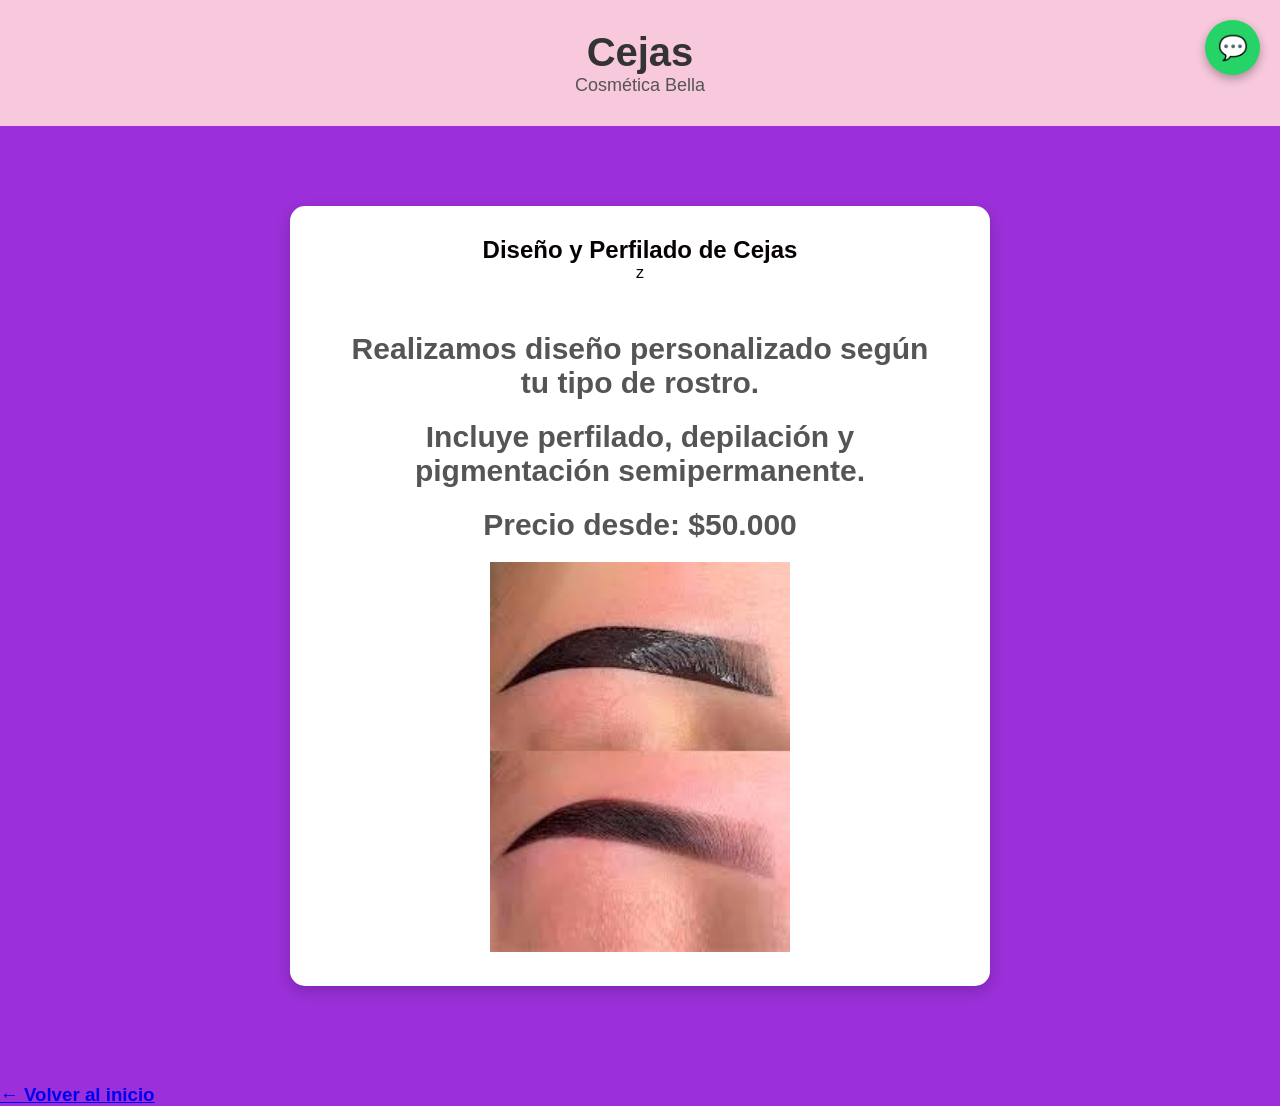
<file: cosmetica-bella/paginas/cejas.html>
<!DOCTYPE html>
<html lang="es">
<head>
    <meta charset="UTF-8">
    <title>Cejas - Cosmética Bella</title>
    <link rel="stylesheet" href="../css/estilos.css">
</head>
<body>

<header>
    <h1>Cejas</h1>
    <p>Cosmética Bella</p>
</header>

<section class="section">
    <h1>Diseño y Perfilado de Cejas</h1>
   z<h2> <p>Realizamos diseño personalizado según tu tipo de rostro.</p>
    <p>Incluye perfilado, depilación y pigmentación semipermanente.</p>
    <p>Precio desde: $50.000</p></h2></h2>



 <img src="../imagenes/cejas.jpg" alt="Suero Facial" width="300">




</section>

<a href="https://wa.me/573014633199?text=Hola%20quiero%20información%20sobre%20el%20servicio%20de%20cejas" 
   class="whatsapp-bubble"
   target="_blank">
   💬
</a>











 
    <br>
    <h3>  <a href="../index.html">← Volver al inicio</a></h3>
</section>

</body>
</html>
</file>
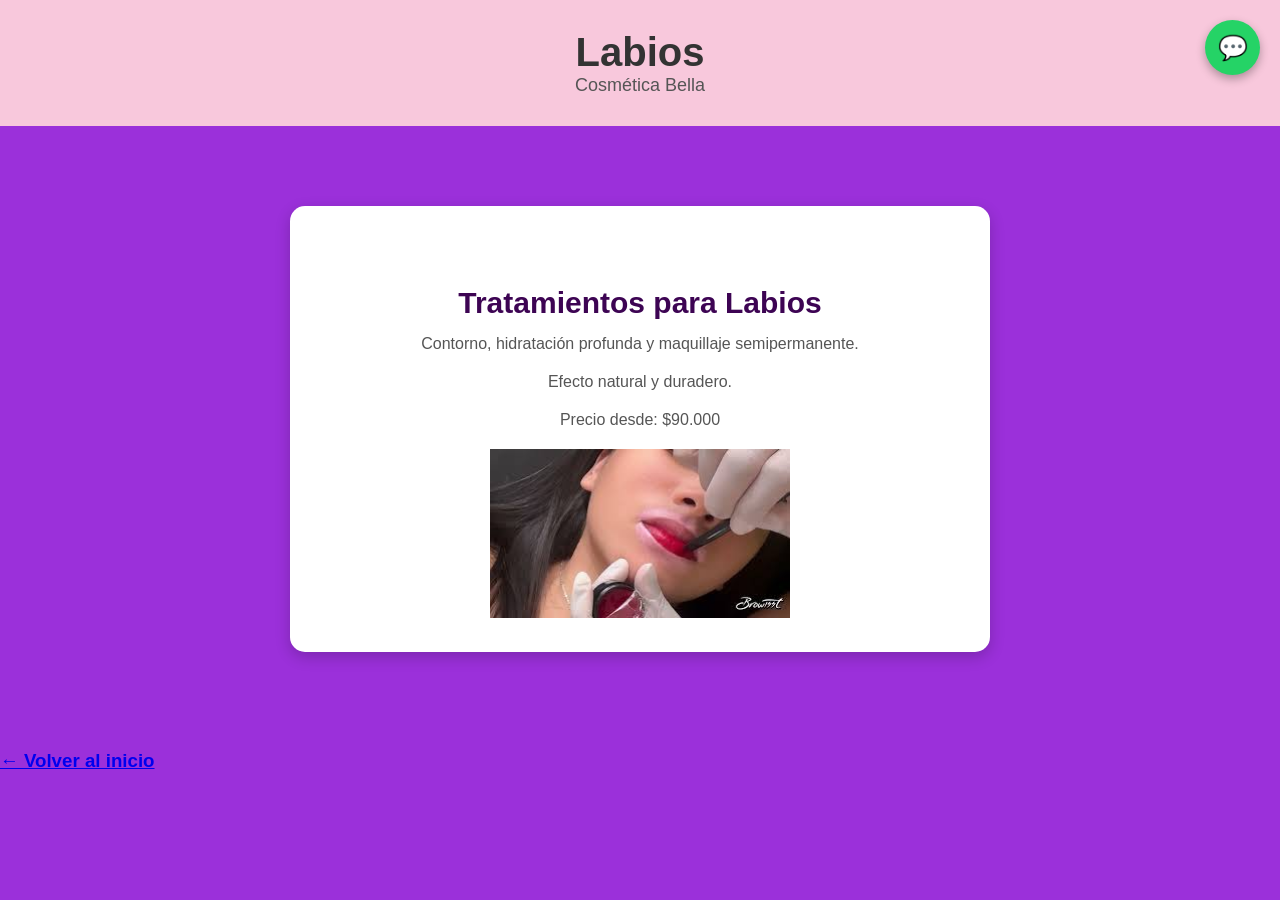
<file: cosmetica-bella/paginas/labios.html>
<!DOCTYPE html>
<html lang="es">
<head>
    <meta charset="UTF-8">
    <title>Labios - Cosmética Bella</title>
    <link rel="stylesheet" href="../css/estilos.css">
</head>
<body>

<header>
    <h1>Labios</h1>
    <p>Cosmética Bella</p>
</header>

<section class="section">
    <h2>Tratamientos para Labios</h2>
    <p>Contorno, hidratación profunda y maquillaje semipermanente.</p>
    <p>Efecto natural y duradero.</p>
    <p>Precio desde: $90.000</p>


<img src="../imagenes/labios.jpg" alt="Suero Facial" width="300">

</section>
<a href="https://wa.me/573014633199?text=Hola%20quiero%20información%20sobre%20el%20servicio%20de%20labios" 
   class="whatsapp-bubble"
   target="_blank">
   💬
</a>

    <br>
   <h3>  <a href="../index.html">← Volver al inicio</a></h3>
</section>

</body>
</html>
</file>
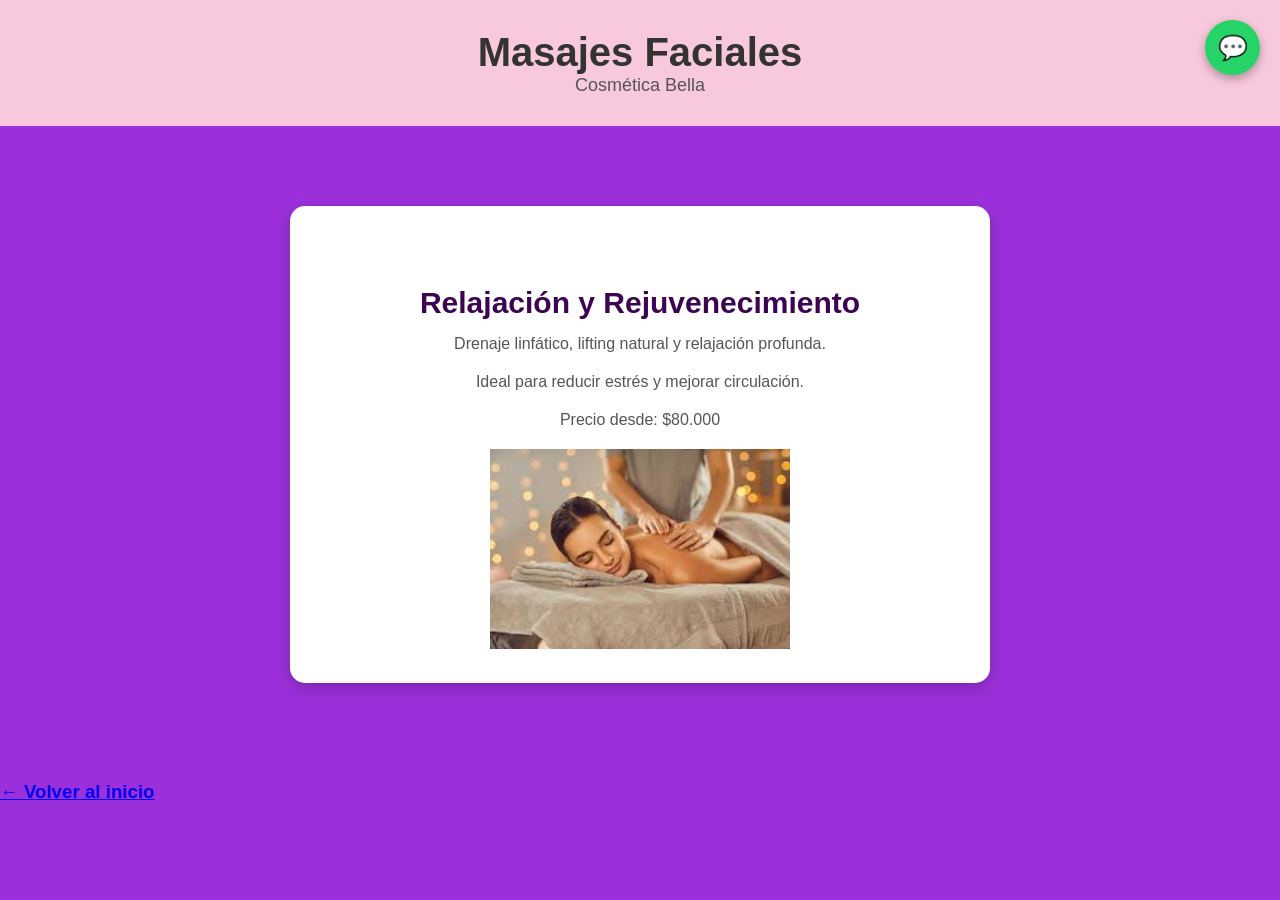
<file: cosmetica-bella/paginas/masajes.html>
<!DOCTYPE html>
<html lang="es">
<head>
    <meta charset="UTF-8">
    <title>Masajes Faciales - Cosmética Bella</title>
    <link rel="stylesheet" href="../css/estilos.css">
</head>
<body>

<header>
    <h1>Masajes Faciales</h1>
    <p>Cosmética Bella</p>
</header>

<section class="section">
    <h2>Relajación y Rejuvenecimiento</h2>
    <p>Drenaje linfático, lifting natural y relajación profunda.</p>
    <p>Ideal para reducir estrés y mejorar circulación.</p>
    <p>Precio desde: $80.000</p>

 <img src="../imagenes/masajes.jpg" alt="Suero Facial" width="300">

</section>

<a href="https://wa.me/573014633199?text=Hola%20quiero%20información%20sobre%20el%20servicio%20de%20masajes" 
   class="whatsapp-bubble"
   target="_blank">
   💬
</a>


    <br>
    <h3>  <a href="../index.html">← Volver al inicio</a></h3>
</section>

</body>
</html>
</file>
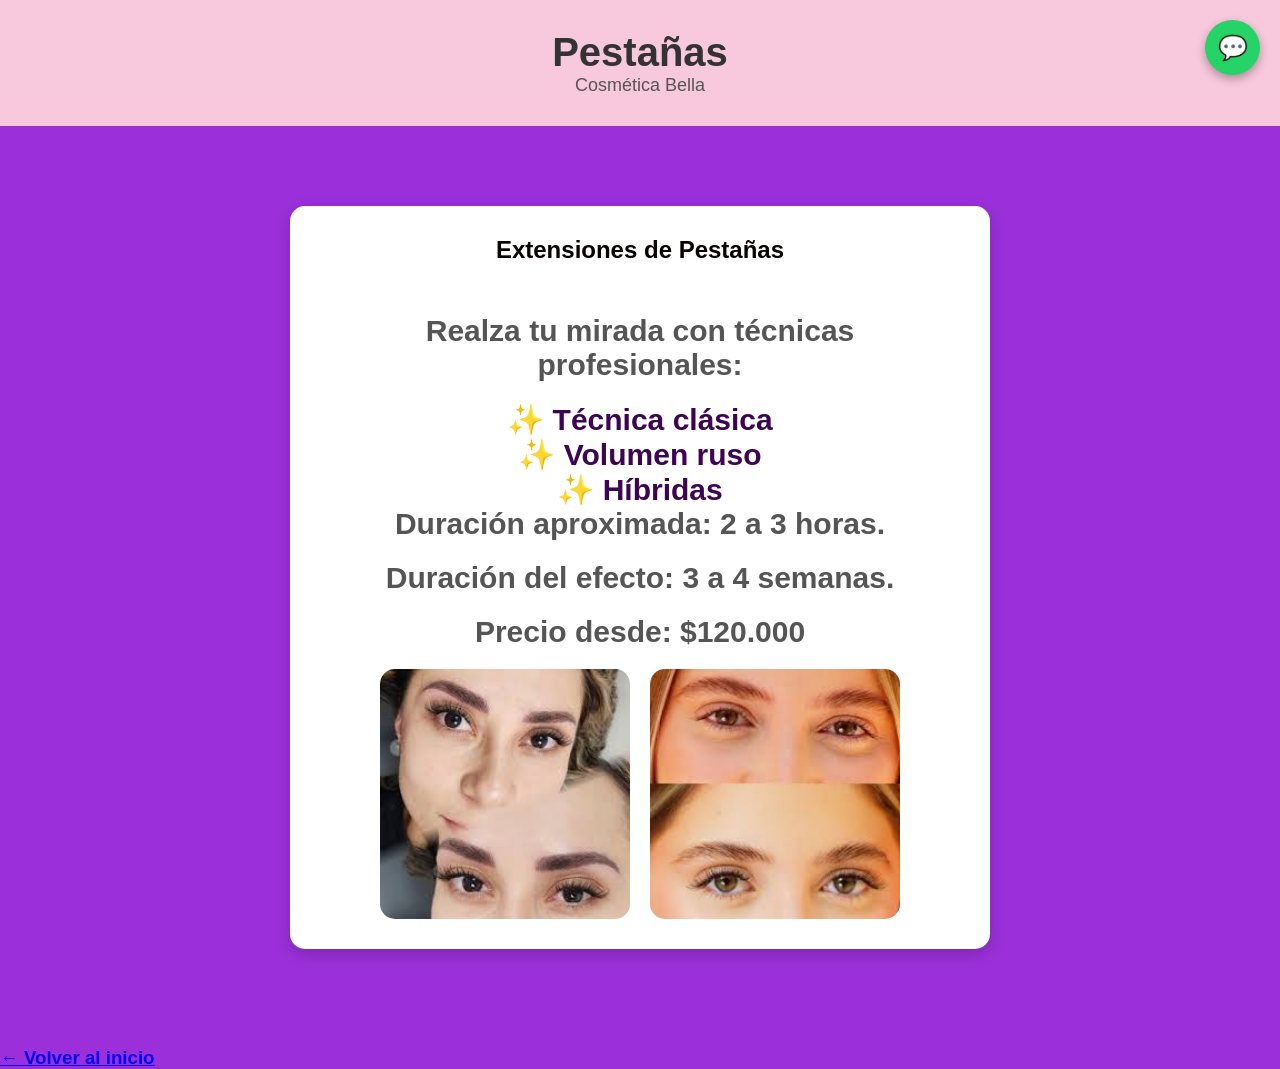
<file: cosmetica-bella/paginas/pestanas.html>
<!DOCTYPE html>
<html lang="es">
<head>
    <meta charset="UTF-8">
    <title>Pestañas - Cosmética Bella</title>
    <link rel="stylesheet" href="../css/estilos.css">
</head>
<body>

<header>
    <h1>Pestañas</h1>
    <p>Cosmética Bella</p>
</header>

<section class="section">
    <h1>Extensiones de Pestañas</h1>
  <h2>  <p>Realza tu mirada con técnicas profesionales:</p>
    
    <ul style="list-style: none; padding: 0;">
        <li>✨ Técnica clásica</li>
        <li>✨ Volumen ruso</li>
        <li>✨ Híbridas</li>
    </ul>

    <p>Duración aproximada: 2 a 3 horas.</p>
    <p>Duración del efecto: 3 a 4 semanas.</p>
    <p><strong>Precio desde: $120.000</strong></p> </h2>

 <div class="galeria">
    <img src="../imagenes/Pestañas1.jpg" alt="Pestañas 1" width="300">
    <img src="../imagenes/Pestañas.jpg" alt="Pestañas 2" width="300">
</div>

</section>

<a href="https://wa.me/573014633199?text=Hola%20quiero%20información%20sobre%20el%20servicio%20de%20pestañas" 
   class="whatsapp-bubble"
   target="_blank">
   💬
</a>


    <br>
     <h3>  <a href="../index.html">← Volver al inicio</a></h3>
</section>

</body>
</html>
</file>
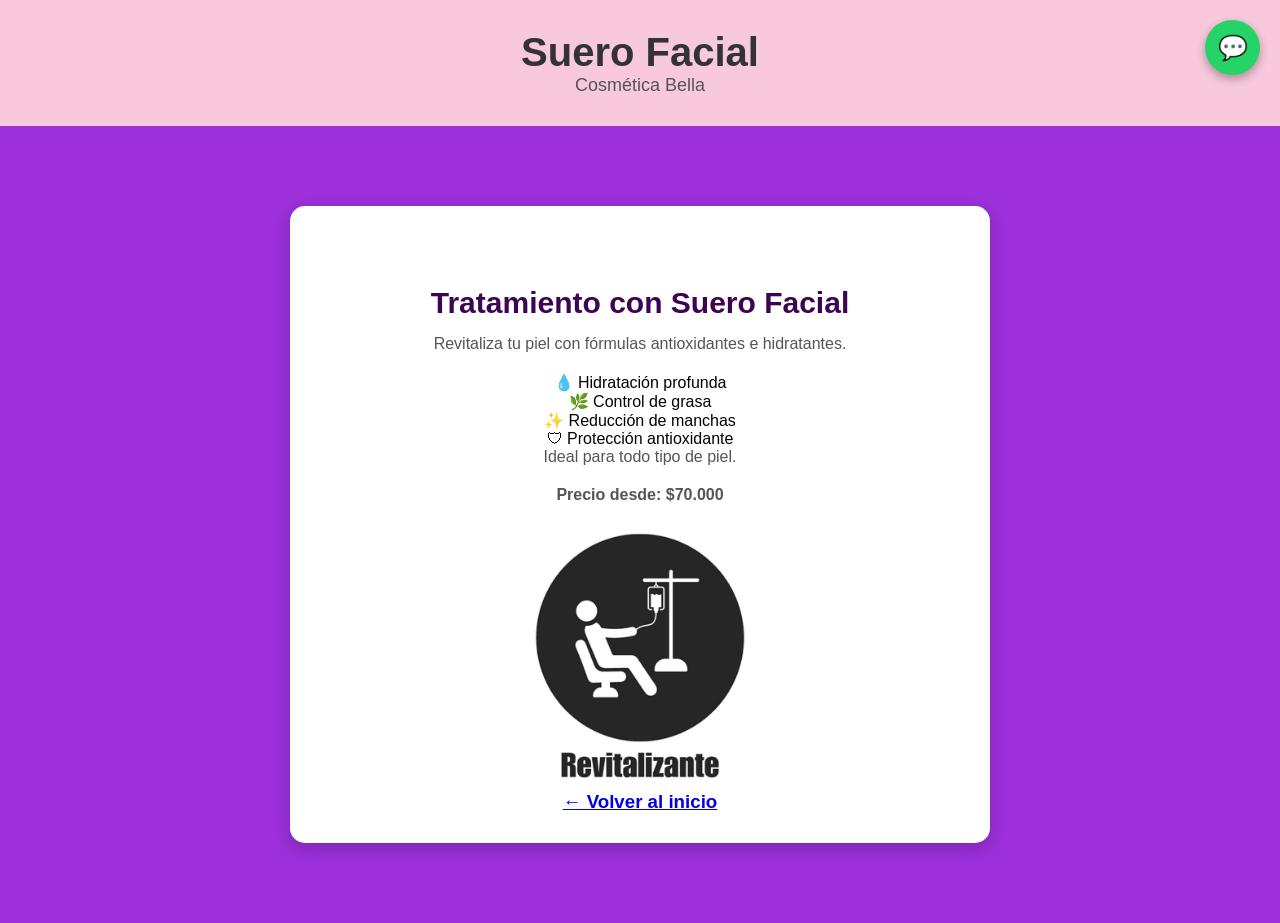
<file: cosmetica-bella/paginas/suero.html>
<!DOCTYPE html>
<html lang="es">
<head>
    <meta charset="UTF-8">
    <title>Suero Facial - Cosmética Bella</title>
    <link rel="stylesheet" href="../css/estilos.css">
</head>
<body>

<header>
    <h1>Suero Facial</h1>
    <p>Cosmética Bella</p>
</header>

<section class="section">
    <h2>Tratamiento con Suero Facial</h2>
    <p>Revitaliza tu piel con fórmulas antioxidantes e hidratantes.</p>

    <ul style="list-style: none; padding: 0;">
        <li>💧 Hidratación profunda</li>
        <li>🌿 Control de grasa</li>
        <li>✨ Reducción de manchas</li>
        <li>🛡 Protección antioxidante</li>
    </ul>

    <p>Ideal para todo tipo de piel.</p>
    <p><strong>Precio desde: $70.000</strong></p>

    <img src="../imagenes/suero.jpg" alt="Suero Facial" width="300">


<a href="https://wa.me/573014633199?text=Hola%20quiero%20información%20sobre%20el%20servicio%20de%20masajes" 
   class="whatsapp-bubble"
   target="_blank">
   💬
</a>

    <br>
   <h3>  <a href="../index.html">← Volver al inicio</a></h3>
</section>

</body>
</html>
</file>
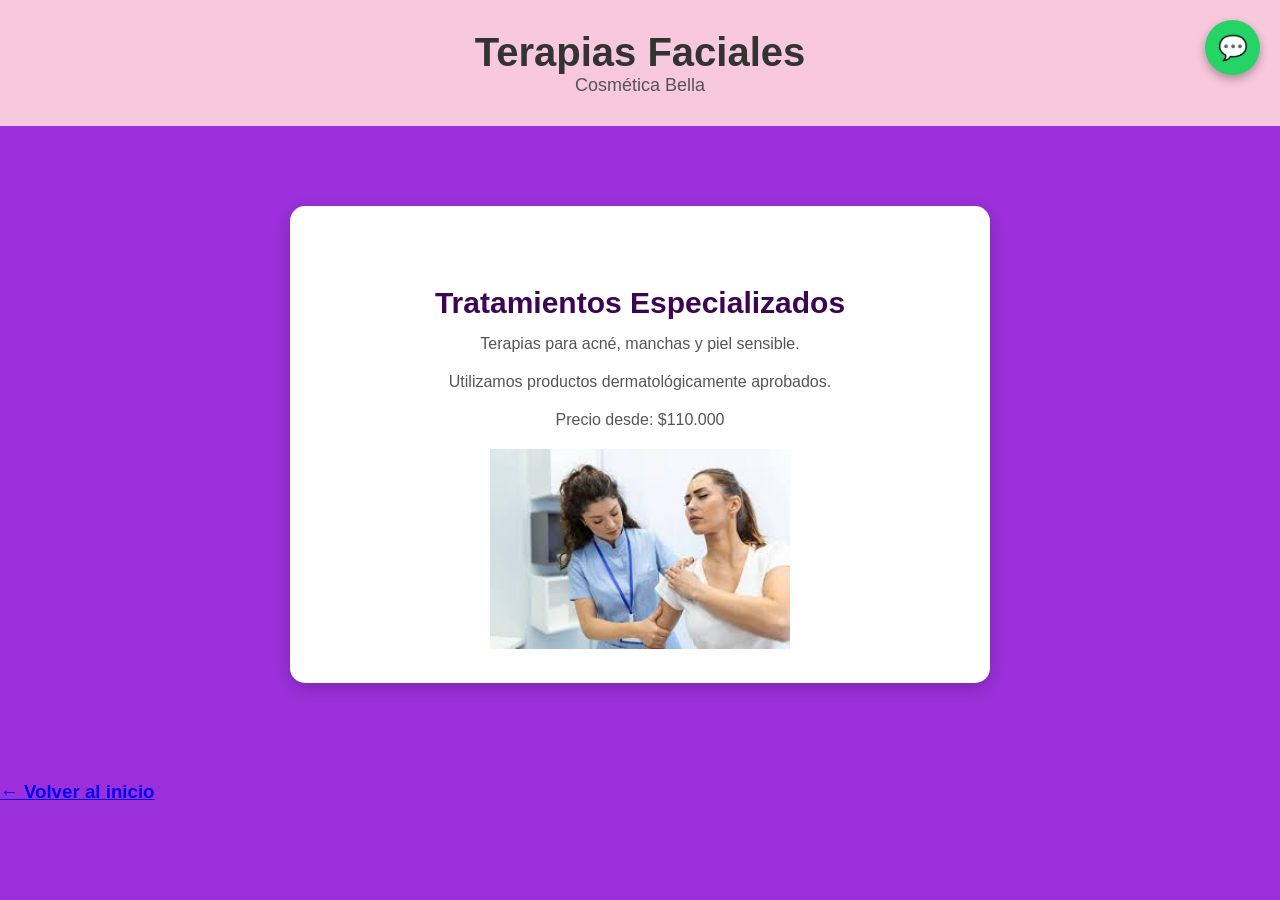
<file: cosmetica-bella/paginas/terapias.html>
<!DOCTYPE html>
<html lang="es">
<head>
    <meta charset="UTF-8">
    <title>Terapias Faciales - Cosmética Bella</title>
    <link rel="stylesheet" href="../css/estilos.css">
</head>
<body>

<header>
    <h1>Terapias Faciales</h1>
    <p>Cosmética Bella</p>
</header>

<section class="section">
    <h2>Tratamientos Especializados</h2>
    <p>Terapias para acné, manchas y piel sensible.</p>
    <p>Utilizamos productos dermatológicamente aprobados.</p>
    <p>Precio desde: $110.000</p>


 <img src="../imagenes/terapias.jpg" alt="Suero Facial" width="300">

</section>

<a href="https://wa.me/573014633199?text=Hola%20quiero%20información%20por%20el%20servicio%20de$20terapias"
   class="whatsapp-bubble"
   target="_blank">
   💬
</a>


    <br>
  <h3>  <a href="../index.html">← Volver al inicio</a></h3>
</section>

</body>
</html>
</file>
<file: cosmetica-bella/css/estilos.css>
/* ========== GLOBAL ========== */
body {
    margin: 0;
    font-family: 'Segoe UI', sans-serif;
    background-color: #9b30da;
    color: #080101;
}

header {
    background-color: #3d0453;
    padding: 20px;
    text-align: center;
    color: #ffffff;
}

/* ================= FOOTER ================= */
footer {
    background: linear-gradient(135deg, #3d0453, #9b30da);
    color: white;
    text-align: center;
    padding: 50px 20px;
    margin-top: 50px;
}

footer h2 {
    font-size: 28px;
    margin-bottom: 20px;
}

footer p {
    margin: 8px 0;
    font-size: 16px;
}

footer .copy {
    margin-top: 25px;
    font-size: 14px;
    opacity: 0.8;
}

/* EFECTO HOVER EN CONTACTO */
footer p:hover {
    transform: scale(1.05);
    transition: 0.3s;
}





/* estilo del index _-------------------------------------------------------*/








.card {
    text-align: center;
    margin: 20px;
}

.card a {
    text-decoration: none;
    color: black;
}

















/* RESET */
* {
    margin: 0;
    padding: 0;
    box-sizing: border-box;
    font-family: Arial, Helvetica, sans-serif;
}

/* SCROLL SUAVE */
html {
    scroll-behavior: smooth;
}

/* HEADER */
header {
    background: #f8c8dc;
    text-align: center;
    padding: 30px;
}

header h1 {
    font-size: 40px;
    color: #333;
}

header p {
    font-size: 18px;
    color: #555;
}

/* NAV */
nav {
    background: #333;
    text-align: center;
    padding: 15px;
}

nav a {
    color: white;
    text-decoration: none;
    margin: 0 20px;
    font-weight: bold;
}

nav a:hover {
    color: #f8c8dc;
}

/* HERO */
.hero {
    background: linear-gradient(rgba(0,0,0,0.4), rgba(0,0,0,0.4)),
                url('../imagenes/hero.jpg');
    background-size: cover;
    background-position: center;
    color: white;
    text-align: center;
    padding: 100px 20px;
    font-size: 28px;
}

/* SECCIONES */
.section {
    padding: 60px 20px;
    text-align: center;
}


/*testo dentro de ...*/


.section h2 {
    margin-bottom: 20px;
    font-size: 30px;
    color: #000000;
}




.section p {
    max-width: 600px;
    margin: auto;
    margin-bottom: 20px;
    color: #000000;
}



/* GALERIA DE IMÁGENES */
.galeria {
    display: flex;
    justify-content: center;
    gap: 20px;
    flex-wrap: wrap;
}

.galeria img {
    width: 250px;
    border-radius: 15px;
    transition: transform 0.3s;
}

.galeria img:hover {
    transform: scale(1.05);
}

/* BOTONES */
button {
    background: #f8c8dc;
    border: none;
    padding: 10px 20px;
    cursor: pointer;
    border-radius: 5px;
    font-weight: bold;
}

button:hover {
    background: #aaaaaa;
}

/* FOOTER */
footer {
    background: #333;
    color: white;
    text-align: center;
    padding: 20px;
}



 /* img de lado */
.servicios {
    display: flex;
    justify-content: center;   /* centra todo */
    gap: 30px;                 /* espacio entre tarjetas */
    flex-wrap: wrap;           /* baja en pantallas pequeñas */
    margin: 50px 0;
}

.card {
    width: 220px;
    text-align: center;
}

.card img {
    width: 100%;
    border-radius: 12px;
}

.card a {
    text-decoration: none;
    color: black;
}

.card p {
    margin-top: 10px;
    font-weight: bold;
}


/* ancho y largo de la img*/

.card img {
    width: 180px;
    height: 200px;
    object-fit: cover;  /* recorta sin deformar */
}

.card {
    width: 180px;
}

.card img {
    width:120%;
} 

/* ISC*/

html {
    scroll-behavior: smooth;
}











/*js*/

/* BOTÓN VOLVER ARRIBA */
#btnArriba {
    display: none;
    position: fixed;
    bottom: 20px;
    right: 20px;
    background: #f8c8dc;
    border: none;
    padding: 12px 15px;
    font-size: 18px;
    cursor: pointer;
    border-radius: 50%;
}

/* ANIMACIÓN TARJETAS */
.card {
    opacity: 0;
    transform: translateY(50px);
    transition: 0.6s ease;
}

/* MODAL IMAGEN */
#modal {
    display: none;
    position: fixed;
    top: 0;
    left: 0;
    width: 100%;
    height: 100%;
    background: rgba(0,0,0,0.8);
    justify-content: center;
    align-items: center;
}

#modal img {
    width: 60%;
}



/*whap*/

/* BURBUJA WHATSAPP SUPERIOR */
.whatsapp-bubble {
    position: fixed;
    top: 20px;
    right: 20px;
    background-color: #25D366;
    color: white;
    font-size: 24px;
    width: 55px;
    height: 55px;
    display: flex;
    align-items: center;
    justify-content: center;
    border-radius: 50%;
    text-decoration: none;
    box-shadow: 0 4px 10px rgba(0,0,0,0.3);
    z-index: 1000;
    transition: transform 0.3s;
}

.whatsapp-bubble:hover {
    transform: scale(1.1);
}





/* ===== LOGIN (INGRESAR) ===== */

/* Centrar el formulario */
form {
    max-width: 300px;
    margin: 100px auto;
    background: #ffffff;
    padding: 25px;
    border-radius: 12px;
    box-shadow: 0 5px 15px rgba(0,0,0,0.2);
    display: flex;
    flex-direction: column;
    gap: 12px;
}

/* Inputs */
form input {
    padding: 10px;
    border-radius: 6px;
    border: 1px solid #ccc;
    outline: none;
}

/* Efecto al escribir */
form input:focus {
    border-color: #9b30da;
    box-shadow: 0 0 5px rgba(155,48,218,0.5);
}

/* Botón ingresar */
form button {
    background: #3d0453;
    color: white;
    padding: 10px;
    border-radius: 6px;
    border: none;
    cursor: pointer;
    font-weight: bold;
}

/* Hover */
form button:hover {
    background: #9b30da;
}

/* Título */
h2 {
    text-align: center;
    margin-top: 50px;
    color: #ffffff;
}





/* admin css  */

/* ===== PANEL ADMIN ===== */

.section {
    max-width: 700px;
    margin: 80px auto;
    background: #ffffff;
    padding: 30px;
    border-radius: 15px;
    box-shadow: 0 5px 15px rgba(0,0,0,0.2);
    text-align: center;
}

/* Título admin */
.section h2 {
    color: #3d0453;
    margin-bottom: 15px;
}

/* Texto */
.section p {
    color: #555;
    margin-bottom: 20px;
}

/* Botón cerrar sesión */
.section button {
    background: #3d0453;
    color: white;
    padding: 10px 20px;
    border-radius: 8px;
    border: none;
    cursor: pointer;
    font-weight: bold;
}

/* Hover botón */
.section button:hover {
    background: #9b30da;
    transform: scale(1.05);
    transition: 0.3s;
}




/* =====  USUARIO ===== */
/* ===== AGENDA ===== */

.agenda-panel {
    max-width: 400px;
    margin: 60px auto;
    background: white;
    padding: 25px;
    border-radius: 15px;
    box-shadow: 0 5px 15px rgba(0,0,0,0.2);
    display: flex;
    flex-direction: column;
    gap: 10px;
}

/* inputs y select */
.agenda-panel input,
.agenda-panel select {
    padding: 10px;
    border-radius: 6px;
    border: 1px solid #ccc;
}

/* botón */
.agenda-panel button {
    background: #3d0453;
    color: white;
    padding: 10px;
    border-radius: 6px;
    border: none;
    cursor: pointer;
}

.agenda-panel button:hover {
    background: #9b30da;
}





/* Botón ir a agendar */
a button {
    background: #3d0453;
    color: white;
    padding: 12px 25px;
    border-radius: 8px;
    border: none;
    cursor: pointer;
    font-weight: bold;
    font-size: 16px;
    transition: 0.3s;
}

/* Hover */
a button:hover {
    background: #9b30da;
    transform: scale(1.05);
}




/* BOTÓN AGENDAR USUARIO */
.btn-agendar {
    text-align: center;
    margin-top: 30px;
}

.btn-agendar button {
    background: #3d0453;
    color: white;
    padding: 12px 25px;
    border-radius: 8px;
    border: none;
    cursor: pointer;
    font-weight: bold;
}

.btn-agendar button:hover {
    background: #9b30da;
}
</file>
